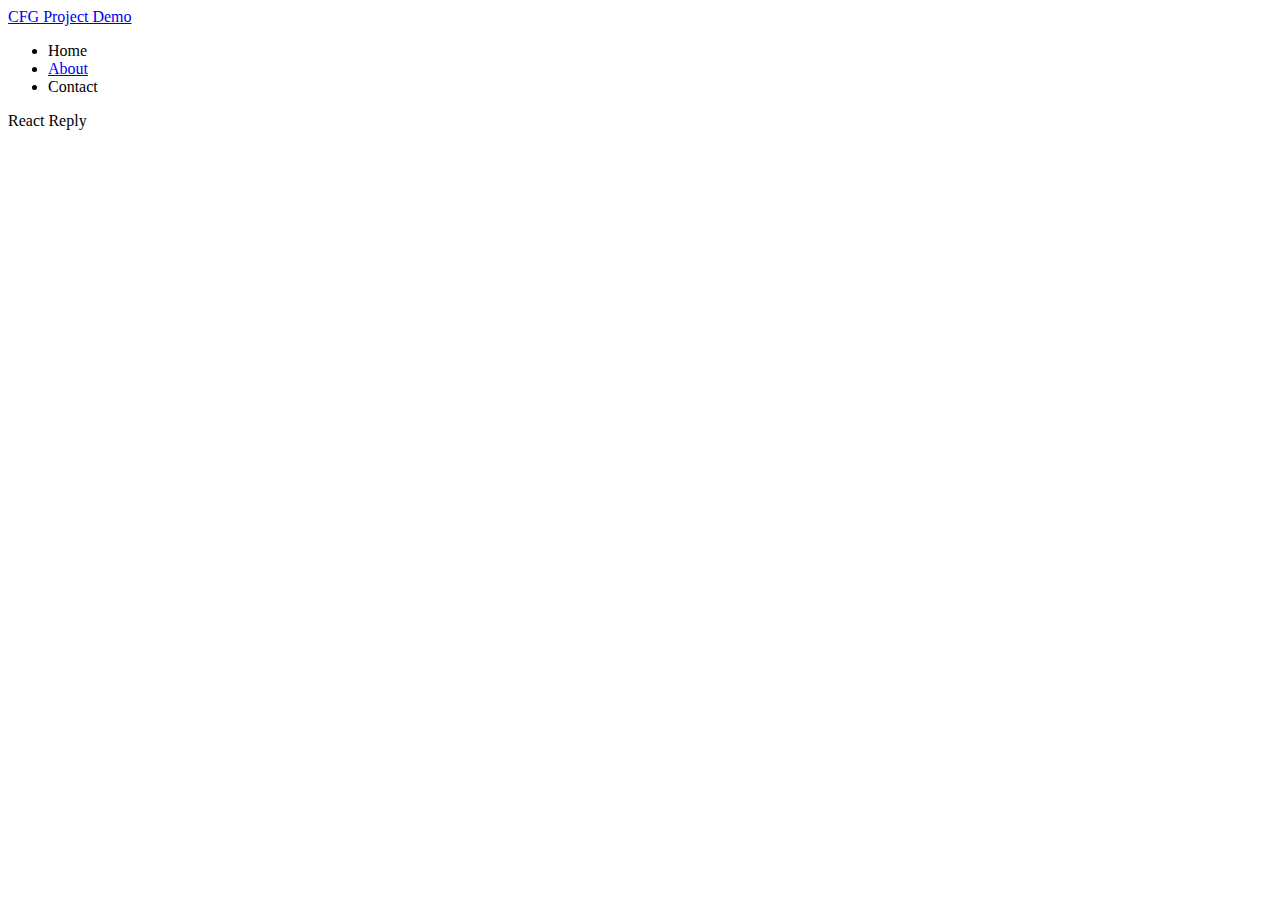
<file: index.html>
<!DOCTYPE html>
<html lang=“en”>
<head>
  <meta charset=“UTF-8">
  <meta http-equiv=“X-UA-Compatible” content=“IE=edge”>
  <meta name=“viewport” content=“width=device-width, initial-scale=1.0">
  <title>Demo Project - Home</title>
  <link rel=“stylesheet” href=“https://stackpath.bootstrapcdn.com/bootstrap/4.3.1/css/bootstrap.min.css” integrity=“sha384-ggOyR0iXCbMQv3Xipma34MD+dH/1fQ784/j6cY/iJTQUOhcWr7x9JvoRxT2MZw1T” crossorigin=“anonymous”>
  <link rel=“stylesheet” href=“https://use.fontawesome.com/releases/v5.8.1/css/all.css” integrity=“sha384-50oBUHEmvpQ+1lW4y57PTFmhCaXp0ML5d60M1M7uH2+nqUivzIebhndOJK28anvf” crossorigin=“anonymous”>
  <link rel=“stylesheet” href=“./css/styles.css”>
</head>
<body>
  <nav class=“navbar navbar-dark bg-dark fixed-top”>
    <a class=“navbar-brand” href=“./index.html”>CFG Project Demo</a>
      <menu class=“navbar-nav ml-auto”>
        <li>Home</li>
        <li><a href=“./about.html”>About</a></li>
        <li>Contact</li>
      </menu>
    </div>
  </nav>
</body>
</html>
React
Reply
</file>
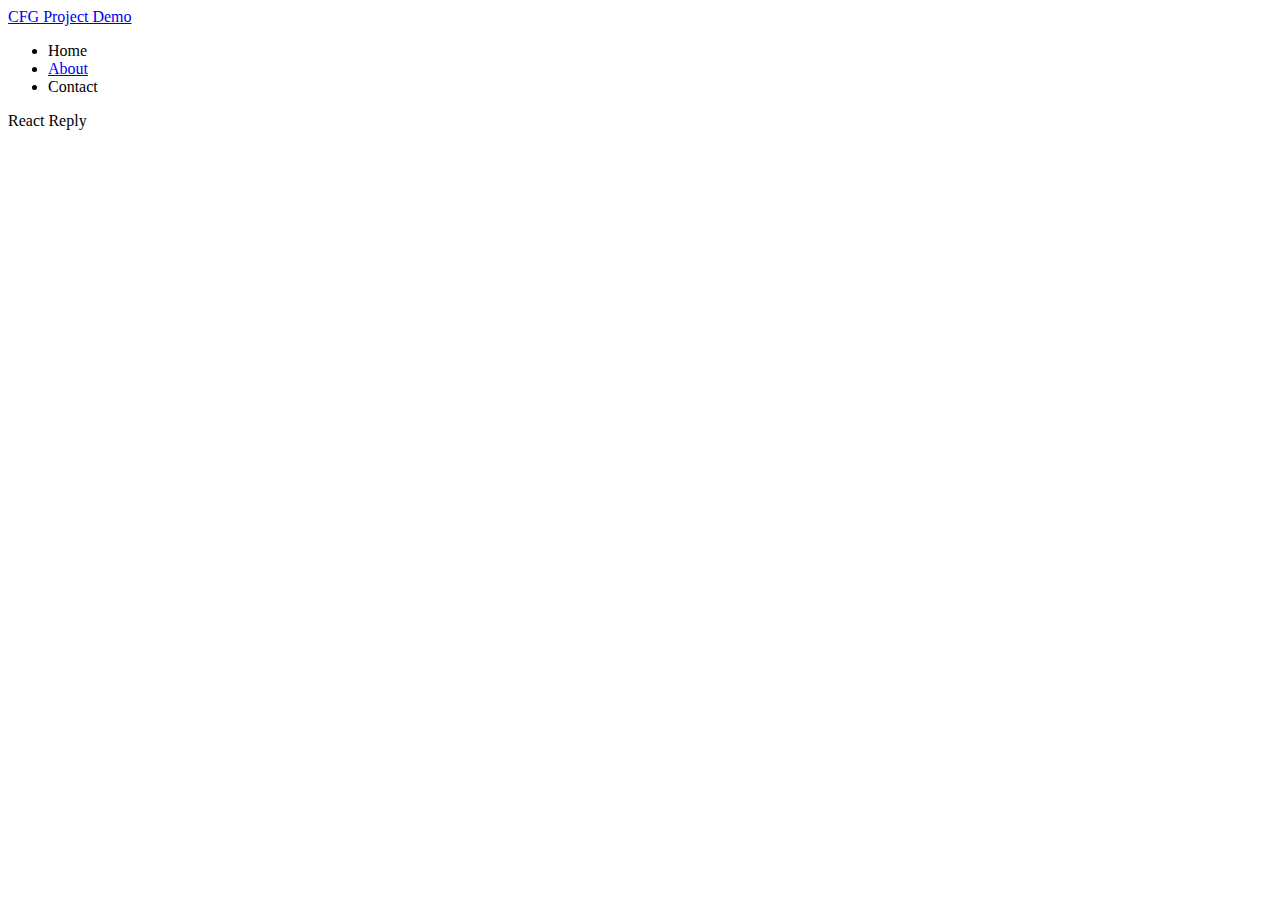
<file: about.html>
<!DOCTYPE html>
<html lang=“en”>
<head>
  <meta charset=“UTF-8">
  <meta http-equiv=“X-UA-Compatible” content=“IE=edge”>
  <meta name=“viewport” content=“width=device-width, initial-scale=1.0">
  <title>Demo Project - Home</title>
  <link rel=“stylesheet” href=“https://stackpath.bootstrapcdn.com/bootstrap/4.3.1/css/bootstrap.min.css” integrity=“sha384-ggOyR0iXCbMQv3Xipma34MD+dH/1fQ784/j6cY/iJTQUOhcWr7x9JvoRxT2MZw1T” crossorigin=“anonymous”>
  <link rel=“stylesheet” href=“https://use.fontawesome.com/releases/v5.8.1/css/all.css” integrity=“sha384-50oBUHEmvpQ+1lW4y57PTFmhCaXp0ML5d60M1M7uH2+nqUivzIebhndOJK28anvf” crossorigin=“anonymous”>
</head>
<body>
  <nav>
    <a href=“./index.html”>CFG Project Demo</a>
    <menu>
      <li>Home</li>
      <li><a href=“./about.html”>About</a></li>
      <li>Contact</li>
    </menu>
  </nav>
</body>
</html>
React
Reply
</file>
